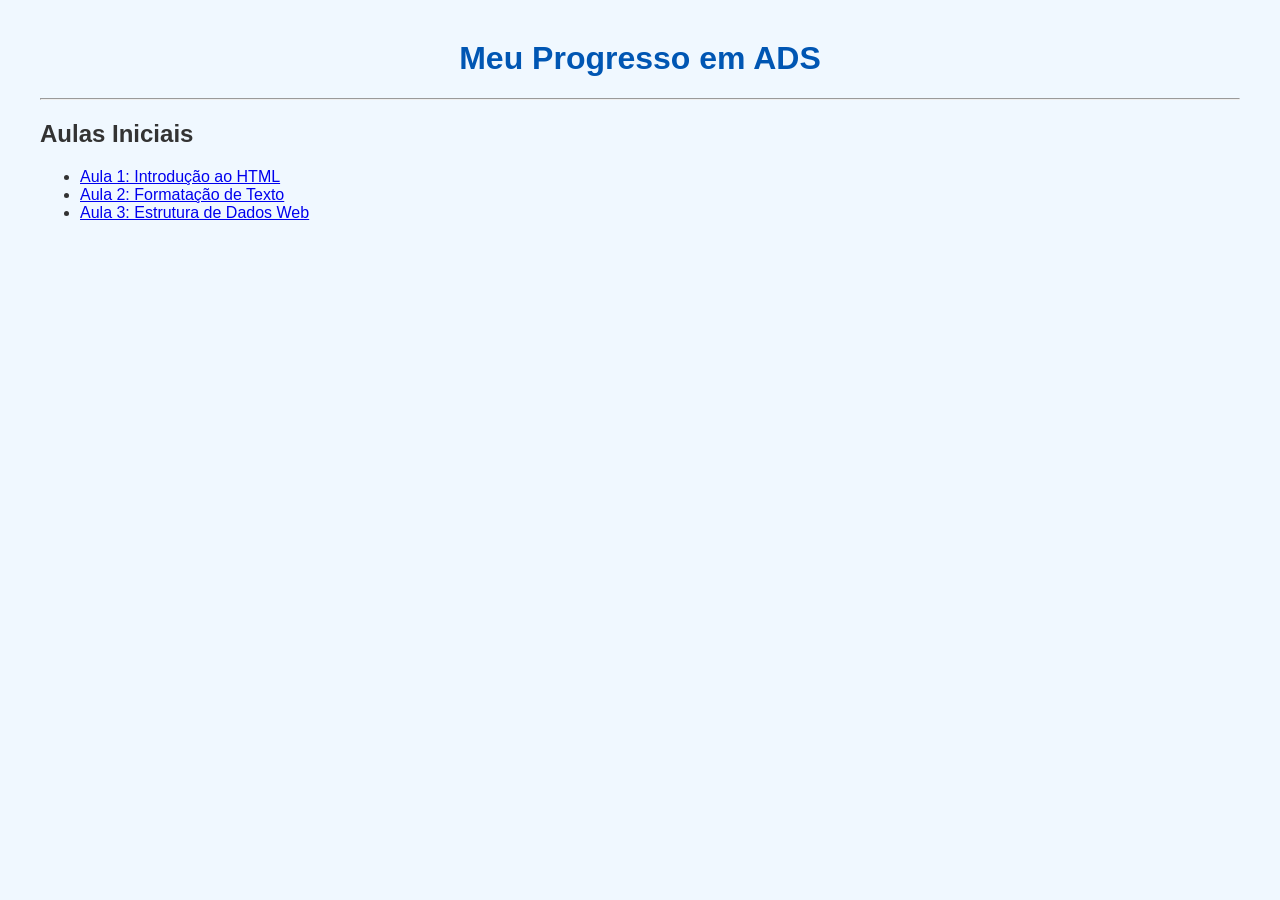
<file: index.html>
<!DOCTYPE html>
<html lang="pt-br">
<head>
	<meta charset="utf-8">
	<title>Exercício Estácio - Débora</title>
	<link rel="stylesheet" href="estilo.css">
</head>
<body>
	<h1>Meu Progresso em ADS</h1>
	<hr>
	<h2>Aulas Iniciais</h2>
	<ul>
		<li><a href="aula1.html">Aula 1: Introdução ao HTML</a></li>
		<li><a href="aula2.html">Aula 2: Formatação de Texto</a></li>
		<li><a href="aula3.html">Aula 3: Estrutura de Dados Web</a></li>
	</ul>	
	</body>
</html>
</file>
<file: estilo.css>
/* Isso muda o corpo inteiro da página*/
body{
	background-color:#f0f8ff; /* azul clarinho*/
	font-family: Arial, sans-serif; /*Letra mais moderna*/
	color: #333; /*cor do texto cinza escuro*/
	margin: 40px;/* Dá uma diistância das bordas da tela*/
}

/* Isso muda todos os seus titulos h1*/
h1{
	color:#0056b3; /* azul mais fote para o título */
	text-align: center;/* centraliza o título*/
}

/*Isso deixa as tabelas	mais bonitas*/
table{
	width:100%;
	border-collapse: collapse; /*tira o espaço duploentre as bordas */
background-color: white;

}

th, td {
    padding: 10px; /* Cria um espaço interno nas células */
    text-align: left; /* Alinha o texto à esquerda */
}

/* Isso pinta apenas o fundo dos títulos da tabela */
th {
    background-color: #0056b3; /* O mesmo azul dos seus títulos h1 */
    color: white;              /* Texto em branco para dar contraste */
}
</file>
